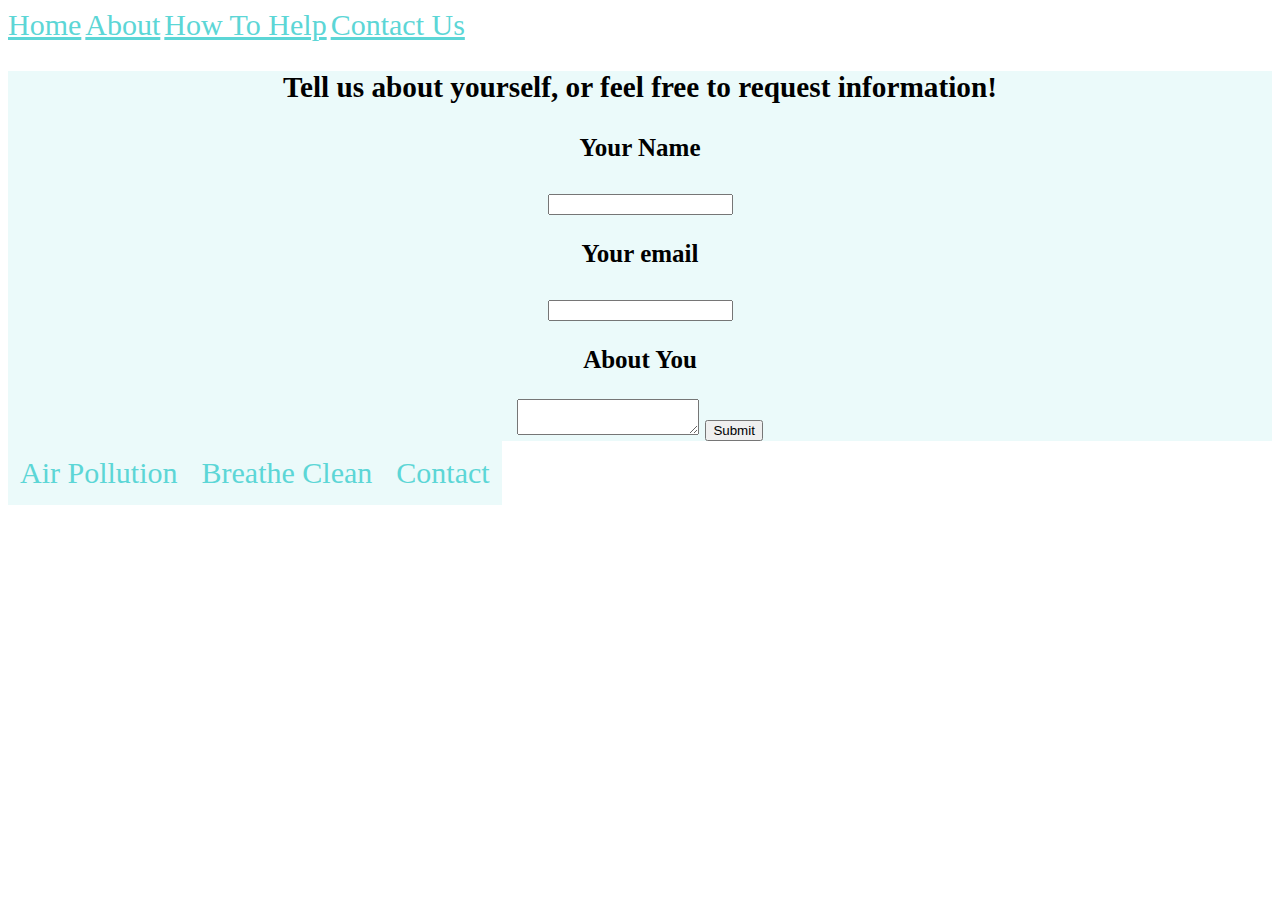
<file: Contact.html>
<!DOCTYPE html>
<html>
<head>
  <title>
    About Me
    </title>
    <link href="myStyleSheet.css" rel="stylesheet">
    </head>

    <body>


      <nav>
        <a href="index.html">Home</a>
        <a href="AboutMe.html">About</a>
        <a href="HowToHelp.html">How To Help</a>
        <a href="Contact.html">Contact Us</a>
      </nav>



    <div class="myForm">
      <h3>Tell us about yourself, or feel free to request information!</h3>
        <p>Your Name</p>
        <input>
        <br>
        <p>Your email</p>
        <input>
        <br>
        <p>About You</p>
        <textarea></textarea>
        <button type="reset"
         onclick="alert('Thanks for submitting')">Submit</button>
      </div>


      <footer class="footerbar">
        <a href="index.html">Air Pollution</a>
        <a href="AboutMe.html">Breathe Clean</a>
        <a href="Contact.html">Contact</a>
      </footer>

</body>
</html>
</file>
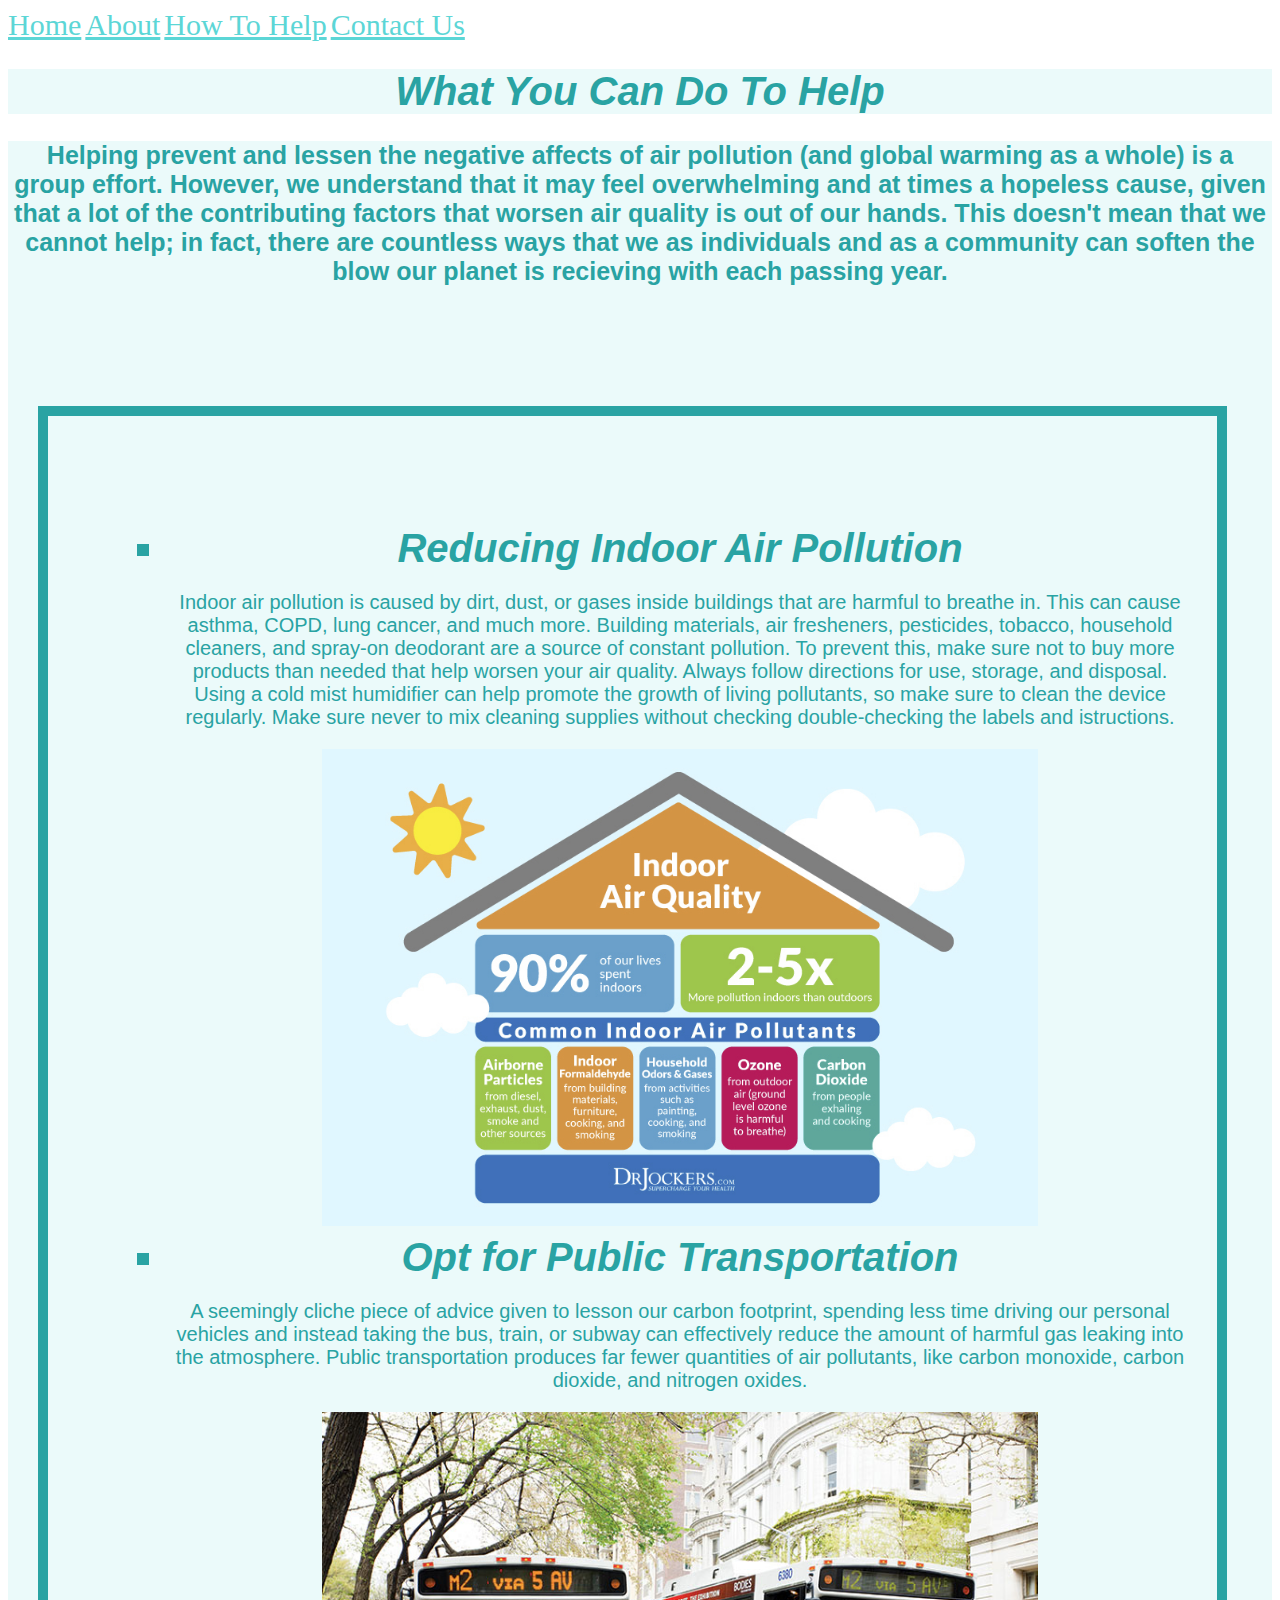
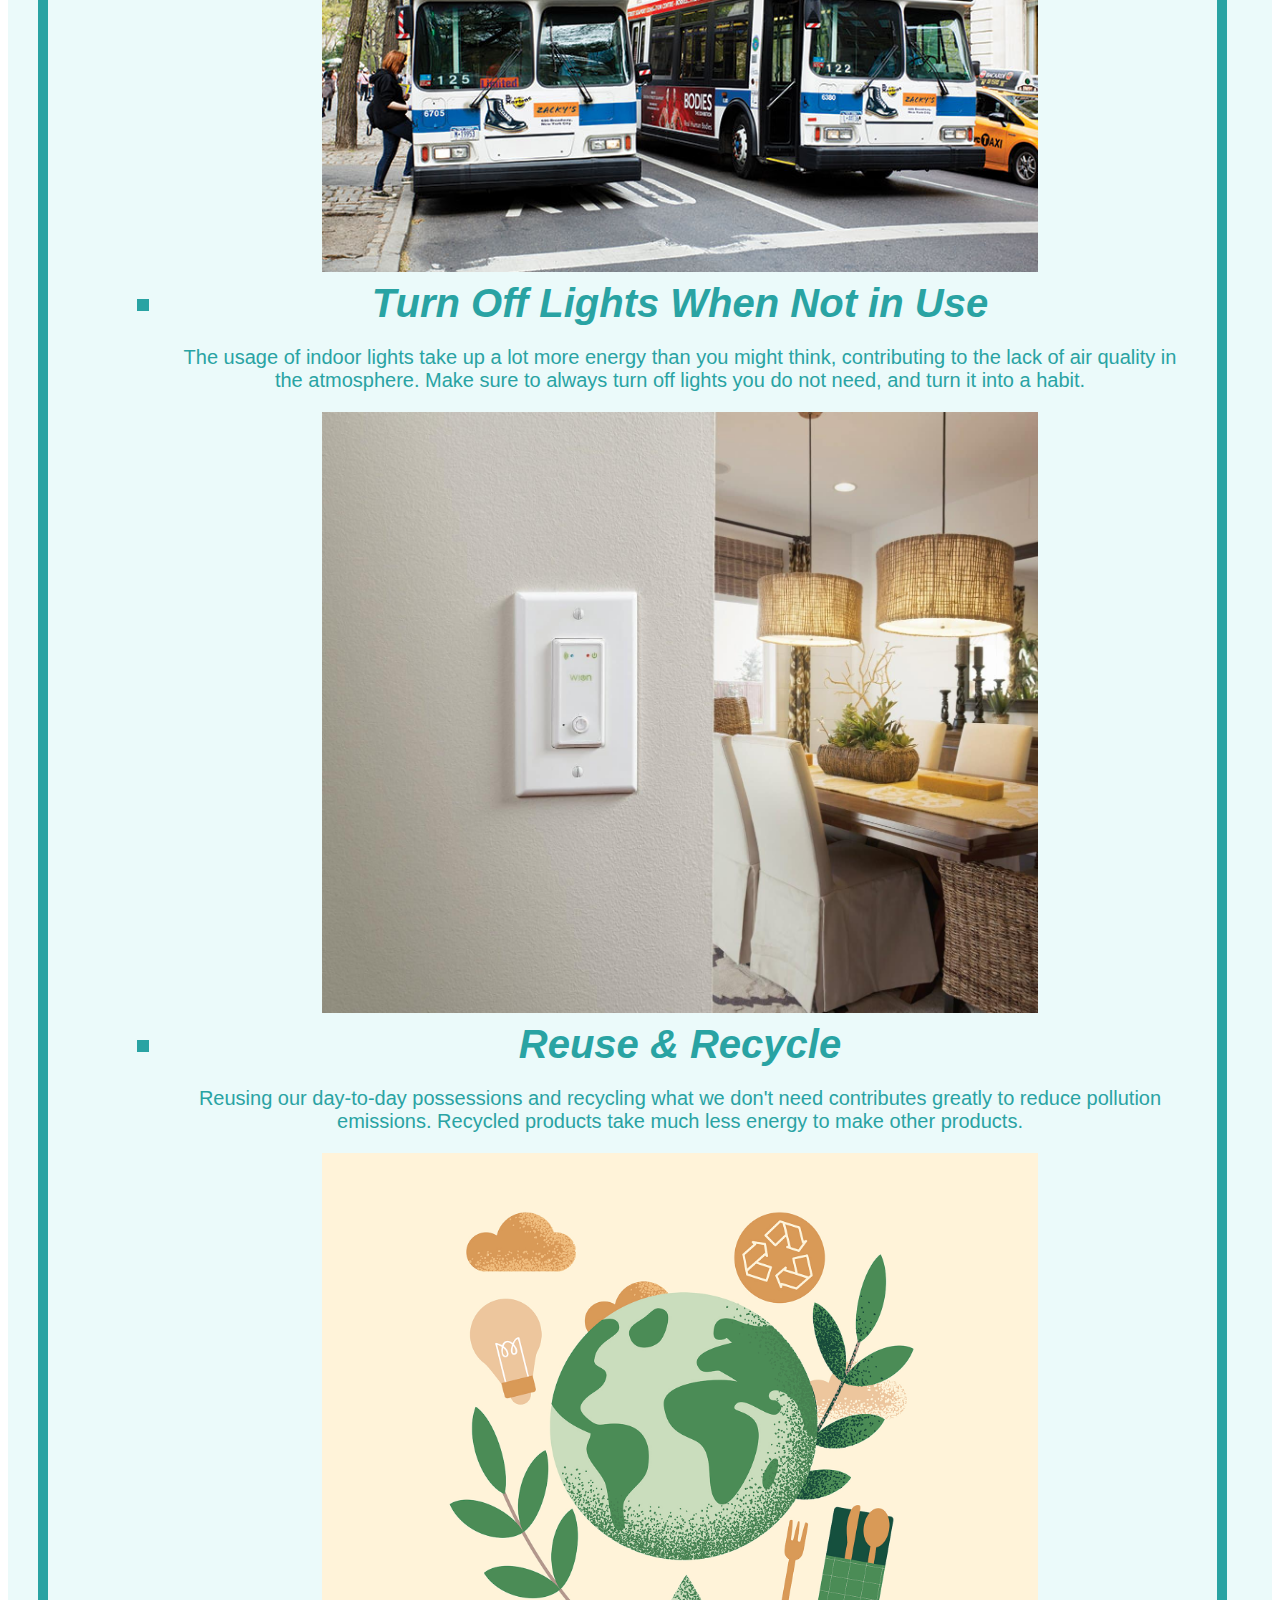
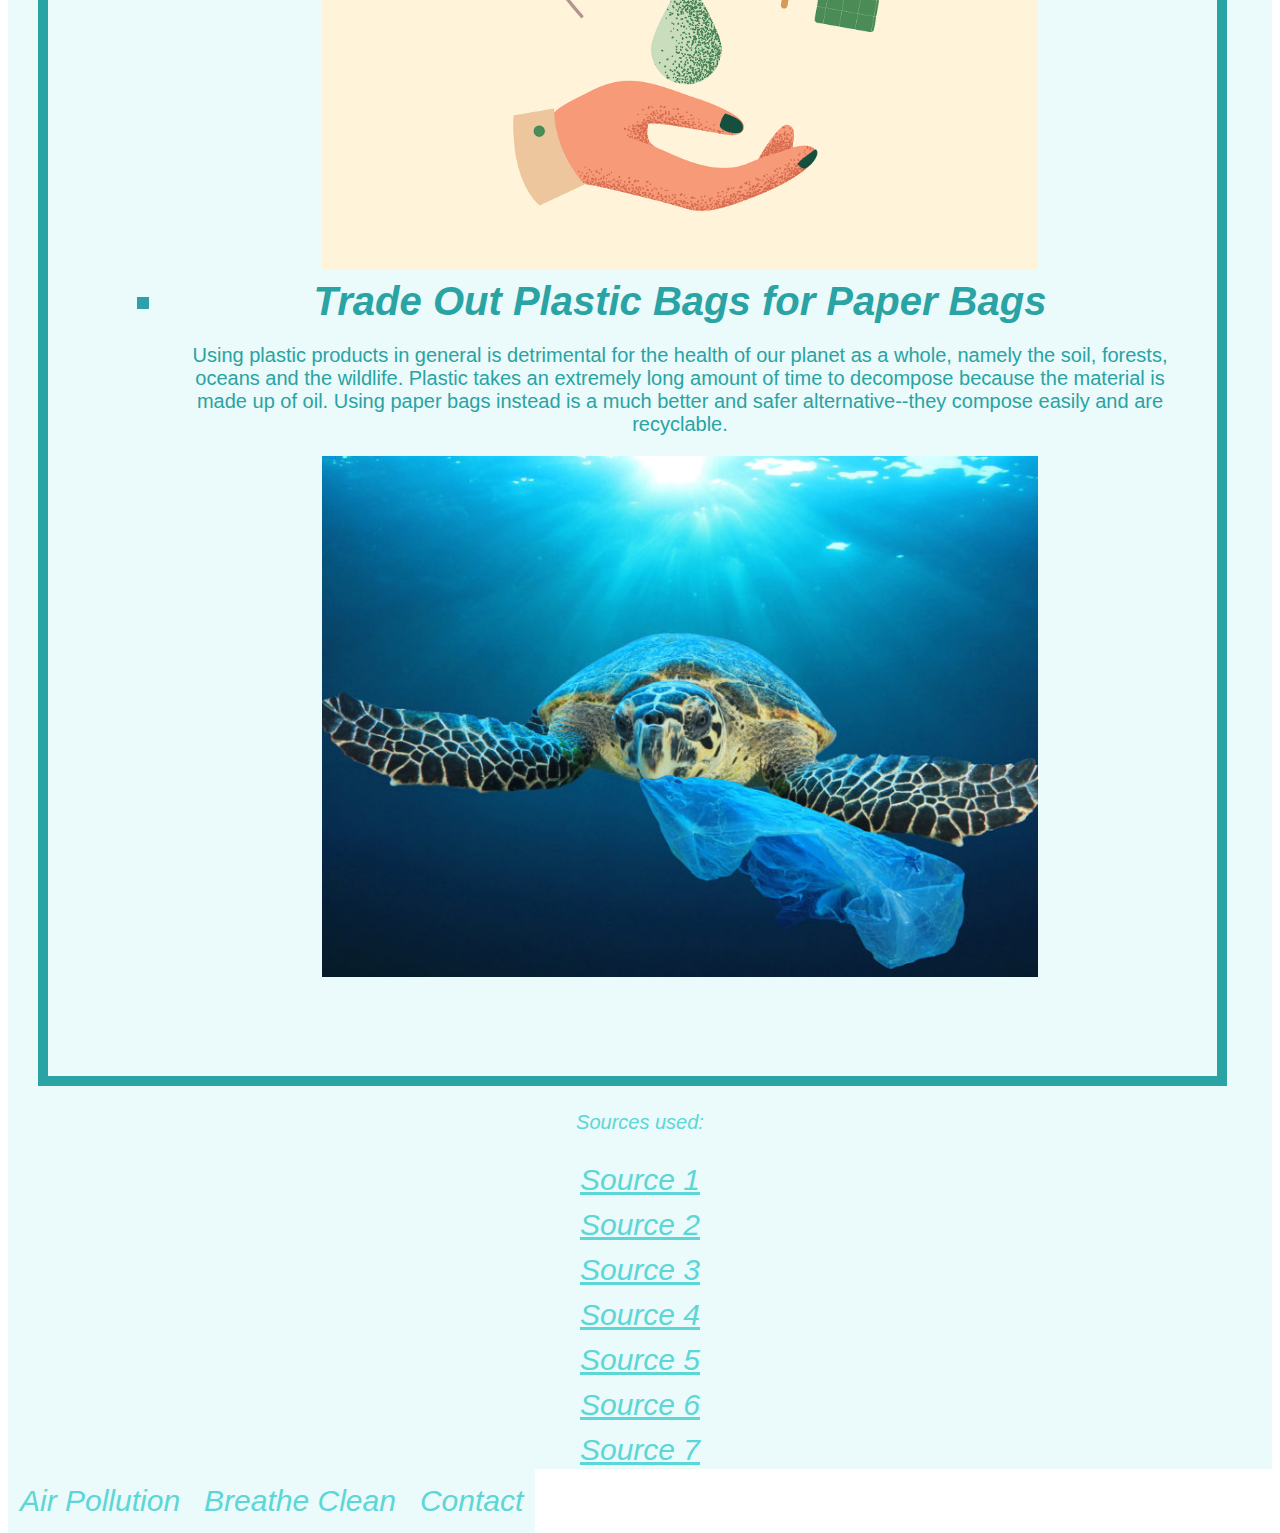
<file: Munise_SowcodersHTML/HowToHelp.html>
<!DOCTYPE html>
<html>
<head>
    <link href="myStyleSheet.css" rel="stylesheet">
    <title>
      My Project
      </title>
      </head>
      <body>

        <nav>
          <a href="index.html">Home</a>
          <a href="AboutMe.html">About</a>
          <a href="HowToHelp.html">How To Help</a>
          <a href="Contact.html">Contact Us</a>
        </nav>

        <h1> What You Can Do To Help <h1>

          <p class="intro">Helping prevent and lessen the negative affects of air pollution (and global warming as a whole) is a group effort. However, we understand that it may feel overwhelming and at times a hopeless cause, given that a lot of the contributing factors that worsen air quality is out of our hands. This doesn't mean that we cannot help; in fact, there are countless ways that we as individuals and as a community can soften the blow our planet is recieving with each passing year.</p>
          <br>
          <div class="list2">
            <ul>
              <li>Reducing Indoor Air Pollution</li>
                <p class="listexp">Indoor air pollution is caused by dirt, dust, or gases inside buildings that are harmful to breathe in. This can cause asthma, COPD, lung cancer, and much more. Building materials, air fresheners, pesticides, tobacco, household cleaners, and spray-on deodorant are a source of constant pollution. To prevent this, make sure not to buy more products than needed that help worsen your air quality. Always follow directions for use, storage, and disposal. Using a cold mist humidifier can help promote the growth of living pollutants, so make sure to clean the device regularly. Make sure never to mix cleaning supplies without checking double-checking the labels and istructions.</p>
                <img src="images/indoorss.jpg" alt="indoor air pollution" id="air6">
                <br>
                <li>Opt for Public Transportation</li>
                <p class="listexp">A seemingly cliche piece of advice given to lesson our carbon footprint, spending less time driving our personal vehicles and instead taking the bus, train, or subway can effectively reduce the amount of harmful gas leaking into the atmosphere. Public transportation produces far fewer quantities of air pollutants, like carbon monoxide, carbon dioxide, and nitrogen oxides.</p>
                <img src="images/public.jpg" alt="public transport" id=air7>
                <br>
                <li>Turn Off Lights When Not in Use</li>
                <p class="listexp">The usage of indoor lights take up a lot more energy than you might think, contributing to the lack of air quality in the atmosphere. Make sure to always turn off lights you do not need, and turn it into a habit.</p>
                <img src="images/light.jpg" alt="lights" id=air7>
                <br>
                <li>Reuse & Recycle</li>
                <p class="listexp"> Reusing our day-to-day possessions and recycling what we don't need contributes greatly to reduce pollution emissions. Recycled products take much less energy to make other products.</p>
                <img src="images/recycle.jpg" alt="recycle" id=air7>
                <br>
                <li>Trade Out Plastic Bags for Paper Bags</li>
                <p class="listexp">Using plastic products in general is detrimental for the health of our planet as a whole, namely the soil, forests, oceans and the wildlife. Plastic takes an extremely long amount of time to decompose because the material is made up of oil. Using paper bags instead is a much better and safer alternative--they compose easily and are recyclable.</p>
                <img src="images/plastic.jpg" alt="plastic bag" id=air7>
                </ul>
                </div class="list2">

                <p class="source"> Sources used: </p>
                <a href="https://www.aqi.in/blog/10-best-ways-to-reduce-air-pollution/">Source 1</a>
                  <br>
                    <a href="https://www.urmc.rochester.edu/encyclopedia/content.aspx?ContentTypeID=1&ContentID=2163">Source 2</a>
                      <br>
                      <a href="https://www.blf.org.uk/support-for-you/indoor-air-pollution/about-indoor-air-pollution#:~:text=Indoor%20air%20pollution%20is%20dust,asthma%2C%20COPD%20and%20lung%20cancer.&text=gases%20%E2%80%93%20for%20example%20carbon%20monoxide%2C%20nitrogen%20oxide%2C%20and%20sulphur%20dioxide">Source 3</a>
                      <br>
                      <a href="https://biohydro.com.my/indoor-air-pollution.html">Source 4</a>
                      <br>
                      <a href="https://www.safetyandhealthmagazine.com/articles/17905-public-transportation-is-10-times-safer-for-commuters-analysis-shows">Source 5</a>
                      <br>
                      <a href="https://www.ted.com/playlists/740/reduce_reuse_recycle">Source 6</a>
                      <br>
                      <a href="https://edgeofwellness.com/seriously-dont-take-that-plastic-bag/">Source 7</a>

                         <br>

                         <footer class="footerbar">
                           <a href="index.html">Air Pollution</a>
                           <a href="AboutMe.html">Breathe Clean</a>
                           <a href="Contact.html">Contact</a>
                         </footer>
</file>
<file: myStyleSheet.css>
h1 {
  color: #29a3a3;
  font-family: Helvetica;
  font-size: 40px;
  text-align: center;
  background-color: #ebfafa;
  font-style: italic;
  font-weight: 800;
}

h5 {
  color: black;
  font-family: Helvetica;
  font-size: 18px;
  text-align: center;
  font-style: italic;
  font-weight: 600;
}

a {
  color: #5cd6d6;
  font-size: 30px;
  font-weight: 300;
}

body {
  background-color: white;
}

.source {
  color: #5cd6d6;
  font-size: 20px;
  font-style: italic;
  font-weight: 200;
}

#air2 {
  height:60%;
  width: 40%;
}

#air1 {
  height: 40%;
  width: 40%;
}

#air5 {
  height: 40%;
   width: 50%;
}
#air6 {
  height: 70%;
  width: 70%;
}

#air7 {
  height: 70%;
  width: 70%;
}
.intro {
  font-size: 25px;
  text-align: center;
  font-style: normal;
  font-weight: 600;
}


.one {
  color: #5cd6d6;
}

.two {
  color: #5cd6d6;
  font-size: 20px;
  font-style: italic;
  font-weight: 200;
}

ul {
  list-style-type: square;
}

.list2 {
  background-color: #ebfafa;
  padding: 70px 25px 50px 80px;
  border: 10px solid #29a3a3;
  margin: 50px 45px 25px 30px;
  color: #29a3a3;
  font-weight: 800;
  font-family: Helvetica;
  font-style: italic;
}

.listexp {
  font-style: normal;
  font-size: 20px;
  font-weight: 500;
}

.space2 {
  background-color: #ebfafa;
  padding: 70px 25px 50px 80px;
  border: 10px solid #29a3a3;
  margin: 50px 45px 25px 30px;
  font-size: 20px;
  color: #29a3a3;
  font-weight: 800;
  font-family: Helvetica;
  font-style: italic;
}


.button {
  display: square;
  height: 30%;
  background-color: green;
  font-size: 35px;
  text-align: center;
}

.myForm {
  text-align: center;
  font-size: 25px;
  font-weight: 700;
  background-color: #ebfafa;

}

.menu, .footerbar{
  background-color: #ebfafa;
  margin: 10;
  padding: 0px;
}

.menu a, .footerbar a{
  display: block;
  padding: 15px 12px;
  margin: 10;
  color: #5cd6d6;
  text-decoration: none;
  float: left;
  background-color: #ebfafa;
}
</file>
<file: Munise_SowcodersHTML/myStyleSheet.css>
h1 {
  color: #29a3a3;
  font-family: Helvetica;
  font-size: 40px;
  text-align: center;
  background-color: #ebfafa;
  font-style: italic;
  font-weight: 800;
}

h5 {
  color: black;
  font-family: Helvetica;
  font-size: 18px;
  text-align: center;
  font-style: italic;
  font-weight: 600;
}

a {
  color: #5cd6d6;
  font-size: 30px;
  font-weight: 300;
}

body {
  background-color: white;
}

.source {
  color: #5cd6d6;
  font-size: 20px;
  font-style: italic;
  font-weight: 200;
}

#air2 {
  height:60%;
  width: 40%;
}

#air1 {
  height: 40%;
  width: 40%;
}

#air5 {
  height: 40%;
   width: 50%;
}
#air6 {
  height: 70%;
  width: 70%;
}

#air7 {
  height: 70%;
  width: 70%;
}
.intro {
  font-size: 25px;
  text-align: center;
  font-style: normal;
  font-weight: 600;
}


.one {
  color: #5cd6d6;
}

.two {
  color: #5cd6d6;
  font-size: 20px;
  font-style: italic;
  font-weight: 200;
}

ul {
  list-style-type: square;
}

.list2 {
  background-color: #ebfafa;
  padding: 70px 25px 50px 80px;
  border: 10px solid #29a3a3;
  margin: 50px 45px 25px 30px;
  color: #29a3a3;
  font-weight: 800;
  font-family: Helvetica;
  font-style: italic;
}

.listexp {
  font-style: normal;
  font-size: 20px;
  font-weight: 500;
}

.space2 {
  background-color: #ebfafa;
  padding: 70px 25px 50px 80px;
  border: 10px solid #29a3a3;
  margin: 50px 45px 25px 30px;
  font-size: 20px;
  color: #29a3a3;
  font-weight: 800;
  font-family: Helvetica;
  font-style: italic;
}


.button {
  display: square;
  height: 30%;
  background-color: green;
  font-size: 35px;
  text-align: center;
}

.myForm {
  text-align: center;
  font-size: 25px;
  font-weight: 700;
  background-color: #ebfafa;

}

.menu, .footerbar{
  background-color: #ebfafa;
  margin: 10;
  padding: 0px;
}

.menu a, .footerbar a{
  display: block;
  padding: 15px 12px;
  margin: 10;
  color: #5cd6d6;
  text-decoration: none;
  float: left;
  background-color: #ebfafa;
}
</file>
